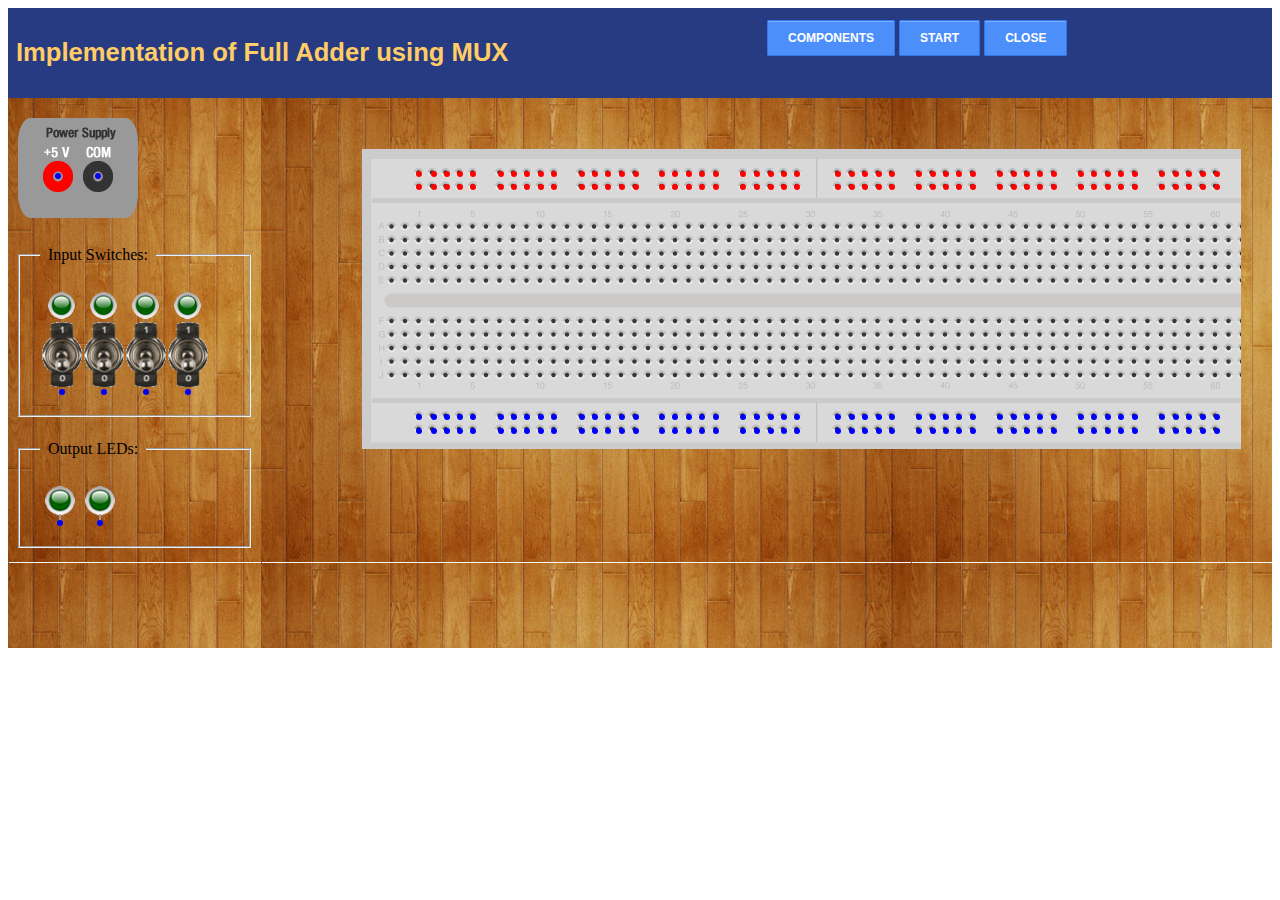
<file: simulation/index.html>
<!DOCTYPE html>
<html lang="en" xmlns="http://www.w3.org/1999/html">
<head>
    <meta charset="utf-8" />
    <title>Digital Electronics</title>
    <link rel="stylesheet" href="css/ckt_gui_styles.css" type="text/css" />
    <link rel="stylesheet" href="css/ckt_comp_styles.css" type="text/css" />
    <link rel="Stylesheet" href="js/lib/jquery-ui/css/excite-bike/jquery-ui.css" type="text/css" />
    
    <script type="text/javascript" src="js/lib/jquery-latest.js"></script>
    <script type="text/javascript" src="js/lib/jquery-ui/js/jquery-ui-latest.js"></script>
    <script type="text/javascript" src="js/lib/jquery.jsPlumb-1.3.9-all-min.js"></script>
    <script src="js/cm_src/jquery.contextMenu.js" type="text/javascript"></script>
    
    <link href="js/cm_src/jquery.contextMenu.css" rel="stylesheet" type="text/css" />

    
    <!-- Main javascript files  -->
    
    <script type="text/javascript" src="js/circuit_controller.js"></script>
    <script type="text/javascript" src="js/gui-gen.js"></script>
    <script type="text/javascript" src="js/gui-control-ind.js"></script>
   
    <style type="text/css">
        div.inputContainer label.ui-button.ui-state-default, div.inputContainer label.ui-button.ui-state-active{
            background-color: transparent;
            background-image: none;
            border:none;
        }
    </style>
</head>
<body>
    <header id="topHeader">
        <h1>Implementation of Full Adder using MUX</h1>
        <aside id="buttonContainer">
            <a href="#" class="guiMenuButtons" id="componentsButton">Components</a>
            <a href="#" class="guiMenuButtons" id="startButton">Start</a>
            <a href="#" class="guiMenuButtons" id="closeButton">Close</a>
        </aside>
    </header>
    <noscript>
        <div>
            Your browser does not support JavaScript!<br />
            JavaScript is required to use this page properly.
        </div>
    </noscript>
    <div id="mainContainer">
        <div id="sideBar">
            <div id="supply_comp"></div>
            <fieldset class="compContainer">
                <legend>Input Switches:</legend>
                <div class="inputContainer" id="input1Container">
                    <img src="images/led0.png" alt="Indicator" class="indicator" />
                    <input type="checkbox" id="input1" /><label for="input1">Click To Change</label>
                </div>
                <div class="inputContainer" id="input2Container">
                    <img src="images/led0.png" alt="Indicator" class="indicator" />
                    <input type="checkbox" id="input2" /><label for="input2">Click To Change</label>
                </div>
                <div class="inputContainer" id="input3Container">
                    <img src="images/led0.png" alt="Indicator" class="indicator" />
                    <input type="checkbox" id="input3" /><label for="input3">Click To Change</label>
                </div>
                <div class="inputContainer" id="input4Container">
                    <img src="images/led0.png" alt="Indicator" class="indicator" />
                    <input type="checkbox" id="input4" /><label for="input4">Click To Change</label>
                </div>
               
            </fieldset>
             
            <fieldset class="compContainer">
                <legend>Output LEDs:</legend>
                <div class="outputContainer">
                    <div id="output_sum_comp"></div>
                    <div id="output_cout_comp"></div>
                </div>
            </fieldset>
        </div>
        <div id="cktBodyContainer">
            <div id="cktBody">
                <div class="circuitElement" id="ic_74153_comp"></div>
                <div class="circuitElement" id="ic_7408_comp">IC 7408</div>
                <div class="circuitElement" id="ic_7432_comp">IC 7432</div>
                </div>
        </div>
    </div>
    <div id="componentsDialog" title="Select Components">
        <p>Drag and Drop the Components to the Circuit Drawing Area.</p>
        <ul id="componentList">
            <li id="ic_74153"><img src="images/ckt_el/chip_74153.png" /></li>
            <li id="ic_7408"><img src="images/ckt_el/chip_7408.png" /></li>
            <li id="ic_7432"><img src="images/ckt_el/chip_7432.png" /></li>
            </ul>
    </div>
    <div id="helpDialog" title="Help">
        <p>Click on "COMPONENTS" button to display component List.</p>
        <p>Drag and Drop Component you want to circuit drawing Area.</p>
        <p>Now to make connection Drag from one end point to another end point.</p>
        <p>To delete any component, right click on it and select remove. To remove connection double click on it.</p>
    </div>
    <div id="modDialog" title="Processing..."></div>
<script src="../assets/js/iframeResize.js"></script></body>
</html>
</file>
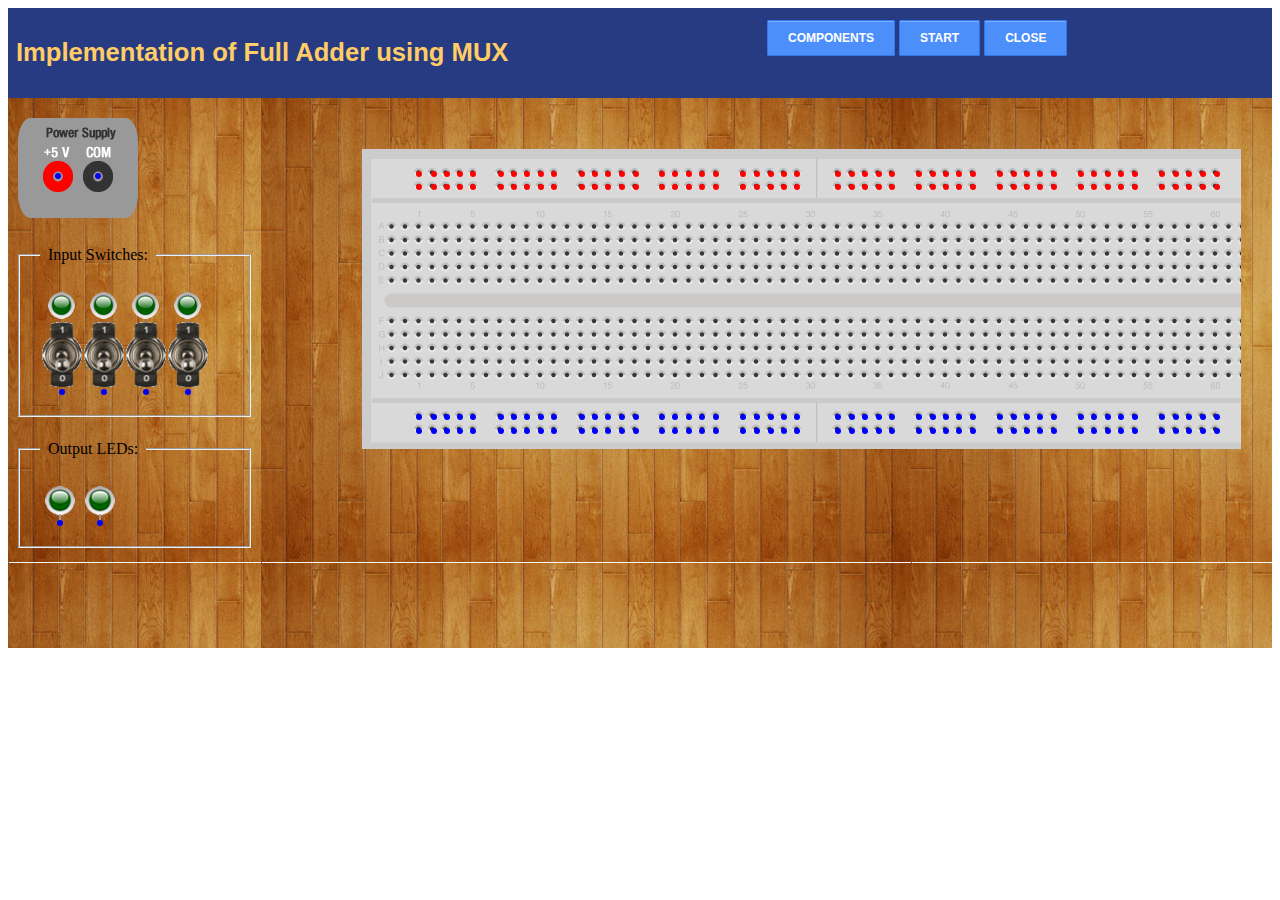
<file: experiment/simulation/index.html>
<!DOCTYPE html>
<html lang="en" xmlns="http://www.w3.org/1999/html">
<head>
    <meta charset="utf-8" />
    <title>Digital Electronics</title>
    <link rel="stylesheet" href="css/ckt_gui_styles.css" type="text/css" />
    <link rel="stylesheet" href="css/ckt_comp_styles.css" type="text/css" />
    <link rel="Stylesheet" href="js/lib/jquery-ui/css/excite-bike/jquery-ui.css" type="text/css" />
    
    <script type="text/javascript" src="js/lib/jquery-latest.js"></script>
    <script type="text/javascript" src="js/lib/jquery-ui/js/jquery-ui-latest.js"></script>
    <script type="text/javascript" src="js/lib/jquery.jsPlumb-1.3.9-all-min.js"></script>
    <script src="js/cm_src/jquery.contextMenu.js" type="text/javascript"></script>
    
    <link href="js/cm_src/jquery.contextMenu.css" rel="stylesheet" type="text/css" />

    
    <!-- Main javascript files  -->
    
    <script type="text/javascript" src="js/circuit_controller.js"></script>
    <script type="text/javascript" src="js/gui-gen.js"></script>
    <script type="text/javascript" src="js/gui-control-ind.js"></script>
   
    <style type="text/css">
        div.inputContainer label.ui-button.ui-state-default, div.inputContainer label.ui-button.ui-state-active{
            background-color: transparent;
            background-image: none;
            border:none;
        }
    </style>
</head>
<body>
    <header id="topHeader">
        <h1>Implementation of Full Adder using MUX</h1>
        <aside id="buttonContainer">
            <a href="#" class="guiMenuButtons" id="componentsButton">Components</a>
            <a href="#" class="guiMenuButtons" id="startButton">Start</a>
            <a href="#" class="guiMenuButtons" id="closeButton">Close</a>
        </aside>
    </header>
    <noscript>
        <div>
            Your browser does not support JavaScript!<br />
            JavaScript is required to use this page properly.
        </div>
    </noscript>
    <div id="mainContainer">
        <div id="sideBar">
            <div id="supply_comp"></div>
            <fieldset class="compContainer">
                <legend>Input Switches:</legend>
                <div class="inputContainer" id="input1Container">
                    <img src="images/led0.png" alt="Indicator" class="indicator" />
                    <input type="checkbox" id="input1" /><label for="input1">Click To Change</label>
                </div>
                <div class="inputContainer" id="input2Container">
                    <img src="images/led0.png" alt="Indicator" class="indicator" />
                    <input type="checkbox" id="input2" /><label for="input2">Click To Change</label>
                </div>
                <div class="inputContainer" id="input3Container">
                    <img src="images/led0.png" alt="Indicator" class="indicator" />
                    <input type="checkbox" id="input3" /><label for="input3">Click To Change</label>
                </div>
                <div class="inputContainer" id="input4Container">
                    <img src="images/led0.png" alt="Indicator" class="indicator" />
                    <input type="checkbox" id="input4" /><label for="input4">Click To Change</label>
                </div>
               
            </fieldset>
             
            <fieldset class="compContainer">
                <legend>Output LEDs:</legend>
                <div class="outputContainer">
                    <div id="output_sum_comp"></div>
                    <div id="output_cout_comp"></div>
                </div>
            </fieldset>
        </div>
        <div id="cktBodyContainer">
            <div id="cktBody">
                <div class="circuitElement" id="ic_74153_comp"></div>
                <div class="circuitElement" id="ic_7408_comp">IC 7408</div>
                <div class="circuitElement" id="ic_7432_comp">IC 7432</div>
                </div>
        </div>
    </div>
    <div id="componentsDialog" title="Select Components">
        <p>Drag and Drop the Components to the Circuit Drawing Area.</p>
        <ul id="componentList">
            <li id="ic_74153"><img src="images/ckt_el/chip_74153.png" /></li>
            <li id="ic_7408"><img src="images/ckt_el/chip_7408.png" /></li>
            <li id="ic_7432"><img src="images/ckt_el/chip_7432.png" /></li>
            </ul>
    </div>
    <div id="helpDialog" title="Help">
        <p>Click on "COMPONENTS" button to display component List.</p>
        <p>Drag and Drop Component you want to circuit drawing Area.</p>
        <p>Now to make connection Drag from one end point to another end point.</p>
        <p>To delete any component, right click on it and select remove. To remove connection double click on it.</p>
    </div>
    <div id="modDialog" title="Processing..."></div>
</body>
</html>
</file>
<file: simulation/css/ckt_gui_styles.css>
#topHeader{
    width: 100%;
    height: 90px;
    background: #273B82;
}

#topHeader h1{
    float:left;
    font-family: Verdana, Geneva, sans-serif;
    font-size: 16px;
    font-size: 1.6rem;
    color:#FFCC66;
    margin: 30px 0 0 8px;
}

#buttonContainer{
    float: right;
    margin: 20px 5px 0 0;
    width: 500px;
}

#buttonContainer a.guiMenuButtons{
   
    color: white;
    background: #4C8FFB;
    border: 1px #3079ED solid;
    box-shadow: inset 0 1px 0 #80B0FB;
    padding: 10px 20px;
    border-radius: 2px;
    font-weight: bold;
    font-size: 9pt;
    outline: none;
    text-decoration: none;
    text-transform: uppercase;
    font-family: Arial, Helvetica, sans-serif;

}


#buttonContainer a.guiMenuButtons:hover 
{
    border: 1px #2F5BB7 solid;
    box-shadow: 0 1px 1px #EAEAEA, inset 0 1px 0 
}

#cktInput{
    display: none;
    text-align: center;
    padding: 20px 0 10px 0;
}

table#inputTable{
    margin-left:auto;
    margin-right:auto;
}

div.inputButtonsRow{
    margin:10px 0 0 0;;
}

#mainContainer{
}

#sideBar{
    float:left;
    width:20%;
    min-height: 550px;
    /*background-color: rgb(255, 255, 102);*/
    background-image: url("../images/desk.jpg");
    /*background: #80B5C8;**/
    position: relative;
}

.compContainer{
    padding: 20px;
    border: 2px groove threedface;
    margin:0 10px 0 10px;
    margin-bottom: 15px;
    position: relative;
}

.compContainer legend{
    padding: 8px;
}

#cktBodyContainer{
   float: left;
   width:80%;
   height: 550px;
   position: relative;
   border:none;
   background-image: url("../images/desk.jpg");
}


#cktBody{
	font-size:9px;
	font-size:0.9rem;
    width: 852px;
    padding: 0 13.5px 0 13.5px;
    height:586px;
    margin:5% 10% 0 10%;
    /*min-height: 550px;*/
    overflow: hidden;
    position: relative;
    /*background: url('../images/ckt_el/breadboard_bg.png');*/
    background: url('../images/ckt_el/mainscr.jpg');
    background-repeat: no-repeat;
    /*border:1px solid gray;*/
    height: -webkit-fill-available;
}

noscript div{
    color:red;
    text-align: center;
}

.error{
    color:red;
}

p#progressInfo{
    /*display: none;*/
    padding:20px;
}

#componentsDialog, #helpDialog, #hdiv{
    display: none;
}

#componentsDialog{
	max-height:400px;
}
ul#componentList li{
    background: #F8EAB3;
    padding: 5px;
    margin-top: 5px;
    cursor: pointer;
    text-align: center;
}

#inputTable{
    margin:auto;
}

#inputTable tbody tr td{
    vertical-align:middle;
    text-align: center;
}

#inputTable thead tr th{
    text-align: center;
}


div.inputButtonsRow{
    text-align: center;
    margin:10px 0 0 0;
}

img.indicator{
}

._jsPlumb_connector { z-index:400; }
._jsPlumb_endpoint { z-index:500; }

div.circuitElement{
    opacity:0.7;
    filter:alpha(opacity=70);
    /*z-index:20;*/
    position:absolute;
    display: none;
}
div.circuitElement:hover{
    opacity:1;
    filter:alpha(opacity=100);
}

#modDialog{
    text-align: center;
}

#progressInfo{
    text-align: center;
}

#outputContainer{
    position: relative;;
}

sub { vertical-align:text-bottom; font-size:75%; }
sup { vertical-align:text-top; font-size:75%; }
</file>
<file: simulation/css/ckt_comp_styles.css>
#ic_74153_comp{
    width:96px;
    height: 45px;
    line-height: 45px;
    font-size: 10px;
    text-align: center;
    background: url('../images/ckt_el/chip_74153.png') top center  no-repeat;
    color:white;
}
 
#ic_7432_comp{
    width:96px;
    height: 45px;
    line-height: 45px;
    font-size: 10px;
    text-align: center;
    background: url('../images/ckt_el/chip_7476.png') top center  no-repeat;
    color:white;
}

#ic_7408_comp{
    width:96px;
    height: 45px;
    line-height: 45px;
    font-size: 10px;
    text-align: center;
    background: url('../images/ckt_el/chip_7476.png') top center  no-repeat;
    color:white;
}



#supply_comp{
    margin:20px 0px 20px 10px;
    width:120px;
    height: 100px;
    line-height: 100px;
    text-align: center;
    background: url('../images/ckt_el/supply.png') top center  no-repeat;
}

#output_cout_comp{
    width:40px;
    height: 40px;
    background: url('../images/ckt_el/light_off.png') top center  no-repeat;
    float:left;
}

#output_sum_comp{
    width:40px;
    height: 40px;
    background: url('../images/ckt_el/light_off.png') top center  no-repeat;
    float:left;
}



img.sled_on, img.cled_on{
    display: none;
}

.ui-button .ui-icon.custom-switch-icon {
    background: url('../images/ckt_el/switch0.png') top center  no-repeat;
    width:40px;
    height: 65px;
    left:20%;
    top:2%;
}

.ui-button .ui-icon.custom-switch-icon-on {
    background: url('../images/ckt_el/switch1.png') top center  no-repeat;
    width:40px;
    height: 65px;
    left:20%;
    top:2%;
}

.inputContainer{
    /*text-align: center;*/
    /*background: url('../images/ckt_el/led_on2.png') top center  no-repeat;*/
    width:40px;
    height: 103px;
    float:left;
    margin-left: 2px;
    position: relative;
}

img.indicator{
    display:block;
    margin-left: 15%;
    margin-bottom: 10px;
}
</file>
<file: experiment/simulation/css/ckt_gui_styles.css>
#topHeader{
    width: 100%;
    height: 90px;
    background: #273B82;
}

#topHeader h1{
    float:left;
    font-family: Verdana, Geneva, sans-serif;
    font-size: 16px;
    font-size: 1.6rem;
    color:#FFCC66;
    margin: 30px 0 0 8px;
}

#buttonContainer{
    float: right;
    margin: 20px 5px 0 0;
    width: 500px;
}

#buttonContainer a.guiMenuButtons{
   
    color: white;
    background: #4C8FFB;
    border: 1px #3079ED solid;
    box-shadow: inset 0 1px 0 #80B0FB;
    padding: 10px 20px;
    border-radius: 2px;
    font-weight: bold;
    font-size: 9pt;
    outline: none;
    text-decoration: none;
    text-transform: uppercase;
    font-family: Arial, Helvetica, sans-serif;

}


#buttonContainer a.guiMenuButtons:hover 
{
    border: 1px #2F5BB7 solid;
    box-shadow: 0 1px 1px #EAEAEA, inset 0 1px 0 
}

#cktInput{
    display: none;
    text-align: center;
    padding: 20px 0 10px 0;
}

table#inputTable{
    margin-left:auto;
    margin-right:auto;
}

div.inputButtonsRow{
    margin:10px 0 0 0;;
}

#mainContainer{
}

#sideBar{
    float:left;
    width:20%;
    min-height: 550px;
    /*background-color: rgb(255, 255, 102);*/
    background-image: url("../images/desk.jpg");
    /*background: #80B5C8;**/
    position: relative;
}

.compContainer{
    padding: 20px;
    border: 2px groove threedface;
    margin:0 10px 0 10px;
    margin-bottom: 15px;
    position: relative;
}

.compContainer legend{
    padding: 8px;
}

#cktBodyContainer{
   float: left;
   width:80%;
   height: 550px;
   position: relative;
   border:none;
   background-image: url("../images/desk.jpg");
}


#cktBody{
	font-size:9px;
	font-size:0.9rem;
    width: 852px;
    padding: 0 13.5px 0 13.5px;
    height:586px;
    margin:5% 10% 0 10%;
    /*min-height: 550px;*/
    overflow: hidden;
    position: relative;
    /*background: url('../images/ckt_el/breadboard_bg.png');*/
    background: url('../images/ckt_el/mainscr.jpg');
    background-repeat: no-repeat;
    /*border:1px solid gray;*/
    height: -webkit-fill-available;
}

noscript div{
    color:red;
    text-align: center;
}

.error{
    color:red;
}

p#progressInfo{
    /*display: none;*/
    padding:20px;
}

#componentsDialog, #helpDialog, #hdiv{
    display: none;
}

#componentsDialog{
	max-height:400px;
}
ul#componentList li{
    background: #F8EAB3;
    padding: 5px;
    margin-top: 5px;
    cursor: pointer;
    text-align: center;
}

#inputTable{
    margin:auto;
}

#inputTable tbody tr td{
    vertical-align:middle;
    text-align: center;
}

#inputTable thead tr th{
    text-align: center;
}


div.inputButtonsRow{
    text-align: center;
    margin:10px 0 0 0;
}

img.indicator{
}

._jsPlumb_connector { z-index:400; }
._jsPlumb_endpoint { z-index:500; }

div.circuitElement{
    opacity:0.7;
    filter:alpha(opacity=70);
    /*z-index:20;*/
    position:absolute;
    display: none;
}
div.circuitElement:hover{
    opacity:1;
    filter:alpha(opacity=100);
}

#modDialog{
    text-align: center;
}

#progressInfo{
    text-align: center;
}

#outputContainer{
    position: relative;;
}

sub { vertical-align:text-bottom; font-size:75%; }
sup { vertical-align:text-top; font-size:75%; }
</file>
<file: experiment/simulation/css/ckt_comp_styles.css>
#ic_74153_comp{
    width:96px;
    height: 45px;
    line-height: 45px;
    font-size: 10px;
    text-align: center;
    background: url('../images/ckt_el/chip_74153.png') top center  no-repeat;
    color:white;
}
 
#ic_7432_comp{
    width:96px;
    height: 45px;
    line-height: 45px;
    font-size: 10px;
    text-align: center;
    background: url('../images/ckt_el/chip_7476.png') top center  no-repeat;
    color:white;
}

#ic_7408_comp{
    width:96px;
    height: 45px;
    line-height: 45px;
    font-size: 10px;
    text-align: center;
    background: url('../images/ckt_el/chip_7476.png') top center  no-repeat;
    color:white;
}



#supply_comp{
    margin:20px 0px 20px 10px;
    width:120px;
    height: 100px;
    line-height: 100px;
    text-align: center;
    background: url('../images/ckt_el/supply.png') top center  no-repeat;
}

#output_cout_comp{
    width:40px;
    height: 40px;
    background: url('../images/ckt_el/light_off.png') top center  no-repeat;
    float:left;
}

#output_sum_comp{
    width:40px;
    height: 40px;
    background: url('../images/ckt_el/light_off.png') top center  no-repeat;
    float:left;
}



img.sled_on, img.cled_on{
    display: none;
}

.ui-button .ui-icon.custom-switch-icon {
    background: url('../images/ckt_el/switch0.png') top center  no-repeat;
    width:40px;
    height: 65px;
    left:20%;
    top:2%;
}

.ui-button .ui-icon.custom-switch-icon-on {
    background: url('../images/ckt_el/switch1.png') top center  no-repeat;
    width:40px;
    height: 65px;
    left:20%;
    top:2%;
}

.inputContainer{
    /*text-align: center;*/
    /*background: url('../images/ckt_el/led_on2.png') top center  no-repeat;*/
    width:40px;
    height: 103px;
    float:left;
    margin-left: 2px;
    position: relative;
}

img.indicator{
    display:block;
    margin-left: 15%;
    margin-bottom: 10px;
}
</file>
